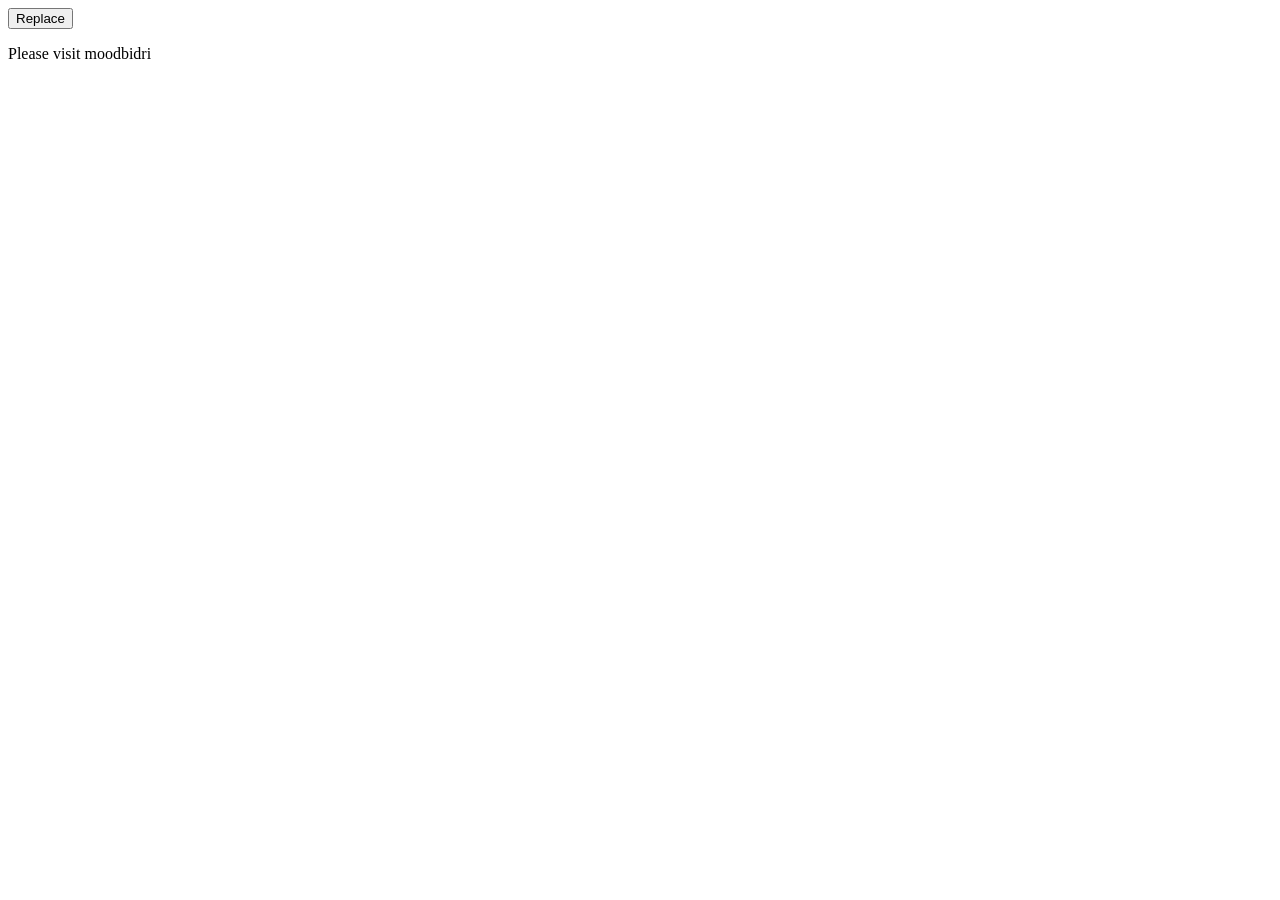
<file: day_6.html>
<!DOCTYPE html>
<html lang="en">
<head>
  <meta charset="UTF-8">
  <meta name="viewport" content="width=device-width, initial-scale=1.0">
  <title>JavaScript Example</title>
</head>
<body>

  <button onclick="myFunction()">Replace</button>
  <p id="demo">Please visit moodbidri</p>

  <script>
    try {
      alert("hello");
    } catch (error) {
      console.log(error);
    }

    function myFunction() {
      // let text = document.getElementById("demo").innerHTML;
      // console.log(text.replace("moodbidri","accelerlab"));
      let textele = document.getElementById("demo"); // Get <p> element
      textele.innerHTML = textele.innerHTML.replace("moodbidri", "accelerlab");
    }

    // Arrow function
    const myFunction2 = () => {
      console.log("I'm an arrow function");
    };
    myFunction2();

    let a = [10, 20, 30, 40];
    let result = a.map((item) => console.log(item * item));

    // Destructure array
    let arr = [1, 2, 3, 4];
    const [first, second, third, fourth] = arr;
    console.log(first); // Output: 1

    // Object destructuring
    const person = { name: 'John', age: 35, job: 'developer' };
    const { name, age, job } = person;
    console.log(name, age, job); // Output: John 35 developer

    // Spread operator
    let d = [1, 2, 3, 4];
    let b = [5, 6, 7, 8];
    let c = [...d, ...b];
    console.log(c); // Output: [1, 2, 3, 4, 5, 6, 7, 8]

    // Using object spread operator
    const myVehicle = {
      brand: 'Ford',
      model: 'Mustang',
      color: 'red'
    };
    const updateMyVehicle = {
      type: 'car',
      year: 2021,
      color: 'yellow' // Corrected syntax issue (previously missing comma)
    };
    const myUpdatedVehicle = { ...myVehicle, ...updateMyVehicle };
    console.log(myUpdatedVehicle);
    // Output: { brand: 'Ford', model: 'Mustang', color: 'yellow', type: 'car', year: 2021 }

    // Ternary operator
    let x = 10;
    x === 10 ? console.log("Match") : console.log("Not Match");
  </script>

</body>
</html>
</file>
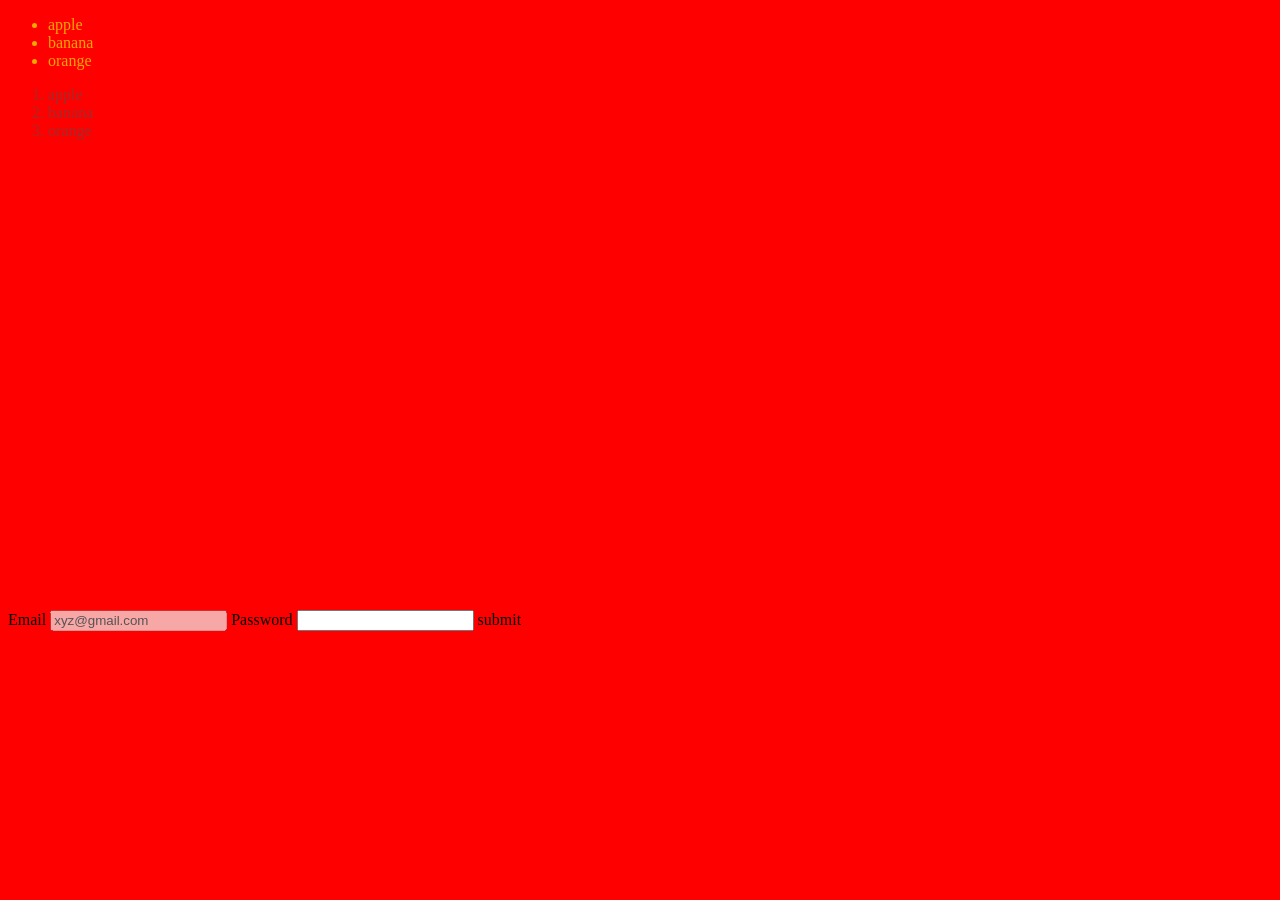
<file: list.html>
<!DOCTYPE html>
<html lang="en">
<head>
  <meta charset="UTF-8">
  <meta name="viewport" content="width=device-width, initial-scale=1.0">
  <title>Document</title>
  <style>
    .note{
      background-color: red;
    }
    .list{
      color: orange;
    }
    #orderlist{
      color: brown;
    }
  </style>
</head>
<body class="note">
  <ul class="list">
    <li>apple</li>
    <li>banana</li>
    <li>orange</li>
  </ul>

  <ol id="orderlist">
    <li>apple</li>
    <li>banana</li>
    <li>orange</li>
  </ol>
  <iframe width="560" height="315" src="https://www.youtube.com/embed/x1pZ5pi-viA?si=G0s3KIh5ljk7cJpE" title="YouTube video player" frameborder="0" allow="accelerometer; autoplay; clipboard-write; encrypted-media; gyroscope; picture-in-picture; web-share" referrerpolicy="strict-origin-when-cross-origin" allowfullscreen></iframe>
  <iframe src="https://www.google.com/maps/embed?pb=!1m18!1m12!1m3!1d993809.9435381724!2d73.546898778125!3d13.345916000000017!2m3!1f0!2f0!3f0!3m2!1i1024!2i768!4f13.1!3m3!1m2!1s0x3bbcbb5bfb1466e7%3A0xf0d4b8e58c838485!2sMahathma%20Gandhi%20Memorial%20(MGM)%20College!5e0!3m2!1sen!2sin!4v1742963815578!5m2!1sen!2sin" width="600" height="450" style="border:0;" allowfullscreen="" loading="lazy" referrerpolicy="no-referrer-when-downgrade"></iframe>

  <form>
    <label>Email</label>
    <input type="text" value="xyz@gmail.com" readonly disabled placeholder="xyz@gmail.com"/>
    <label>Password</label>
    <input type="password" required />
    <buttom>submit</buttom>
  </form>
</body>
</html>
</file>
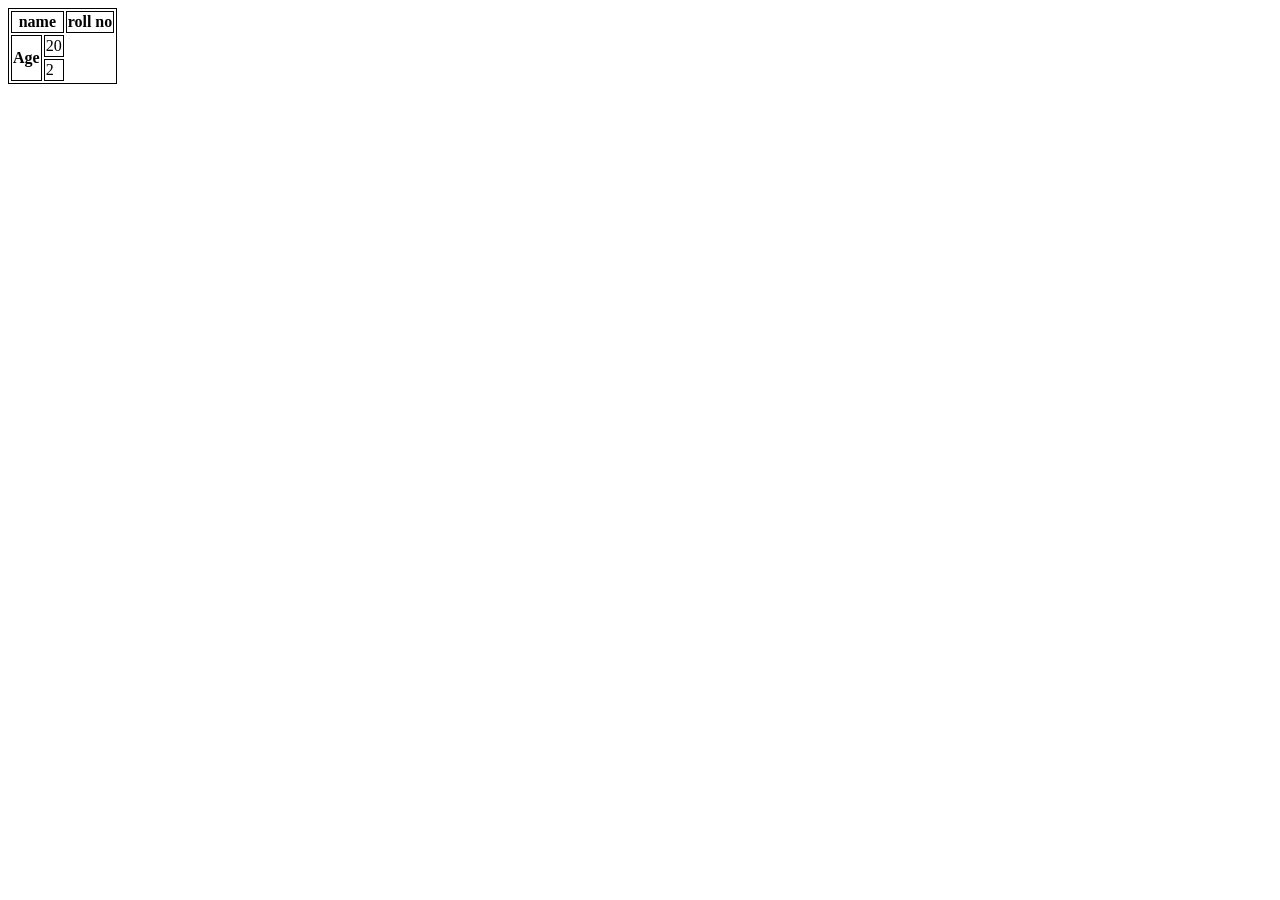
<file: table.html>
<!DOCTYPE html>
<html lang="en">
<head>
  <meta charset="UTF-8">
  <meta name="viewport" content="width=device-width, initial-scale=1.0">
  <title>Document</title>
  <style>
    table,
    th,
    tr,
    td{
      border: 1px solid black;
    }
  </style>
</head>
<body>
  <table>
    <tr>
      <th colspan="2">name</th>
      <th>roll no</th>
    </tr>
    <tr>
      <th rowspan="2">Age</th>
      <td>20</td>
    </tr>
    <tr>
      <td>2</td>
    </tr>
  </table>

  <!-- <table style ="width: 100%;">
    <tr>
      <th style="width: 70%;">name</th>
      <th>Age</th>
      <th>roll no</th>
    </tr>
    <tr>
      <td>abc</td>
      <td>20</td>
    </tr>
  </table> -->
  
</body>
</html>
</file>
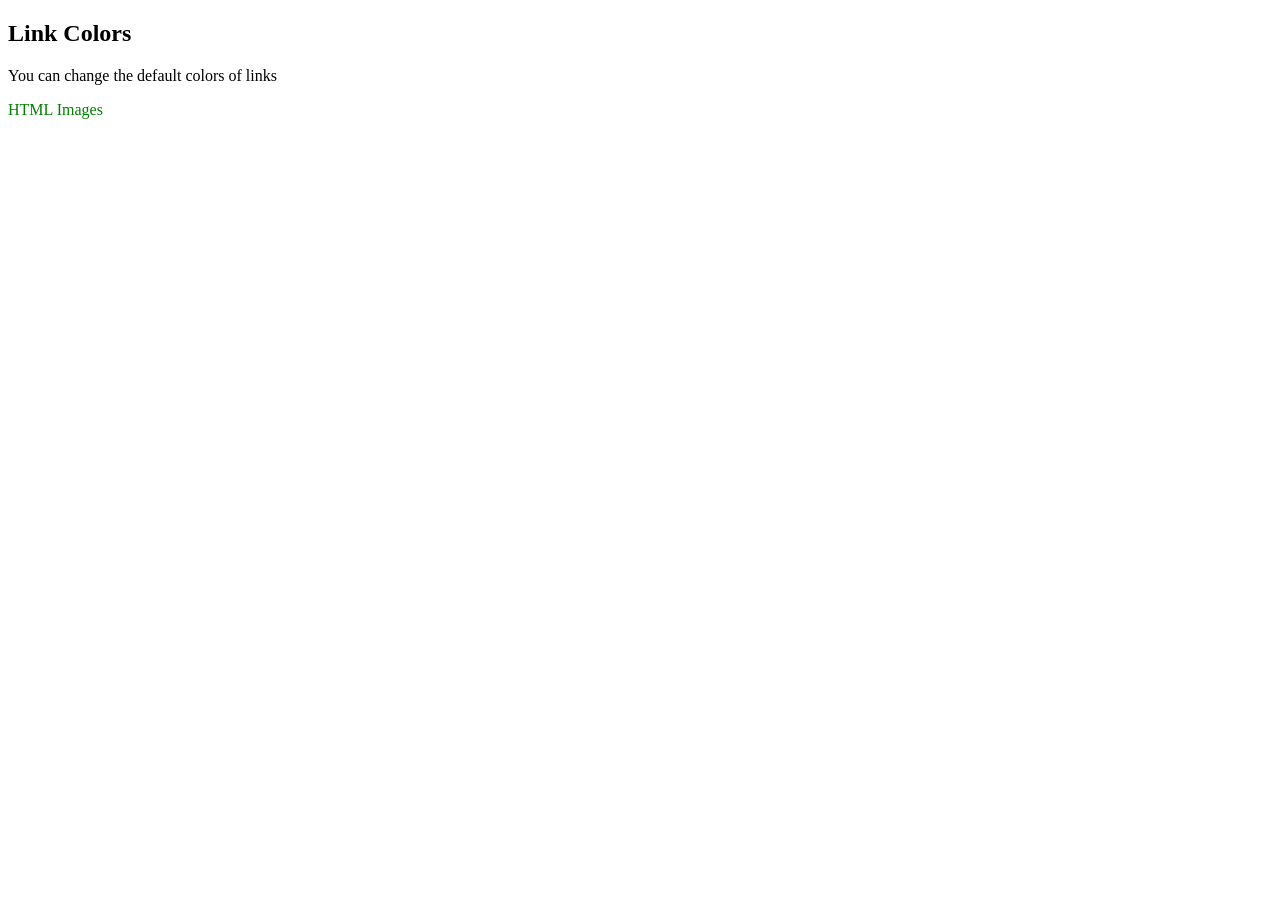
<file: text.html>
<!DOCTYPE html>
<html lang="en">
<head>
  <meta charset="UTF-8">
  <meta name="viewport" content="width=device-width, initial-scale=1.0">
  <title>Document</title>
</head>
<style>
a:link{
  color: green;
  background-color:
  transparent;
  text-decoration:none;
}
a:visited{
  color:pink;
  background-color:
  transparent;
  text-decoration:none;
}
a:hover{
  color: red;
  background-color: transparent;
  text-decoration:underline;
}
a:active{
  color:yellow;
  background-color:transparent;
  text-decoration: underline;
}
</style>
<body>
  <h2>Link Colors</h2>
  <p>You can change the default colors of links</p>
  <a href="html_images.asp"
  target="_blank">HTML Images</a>
</body>
</html>
</file>
